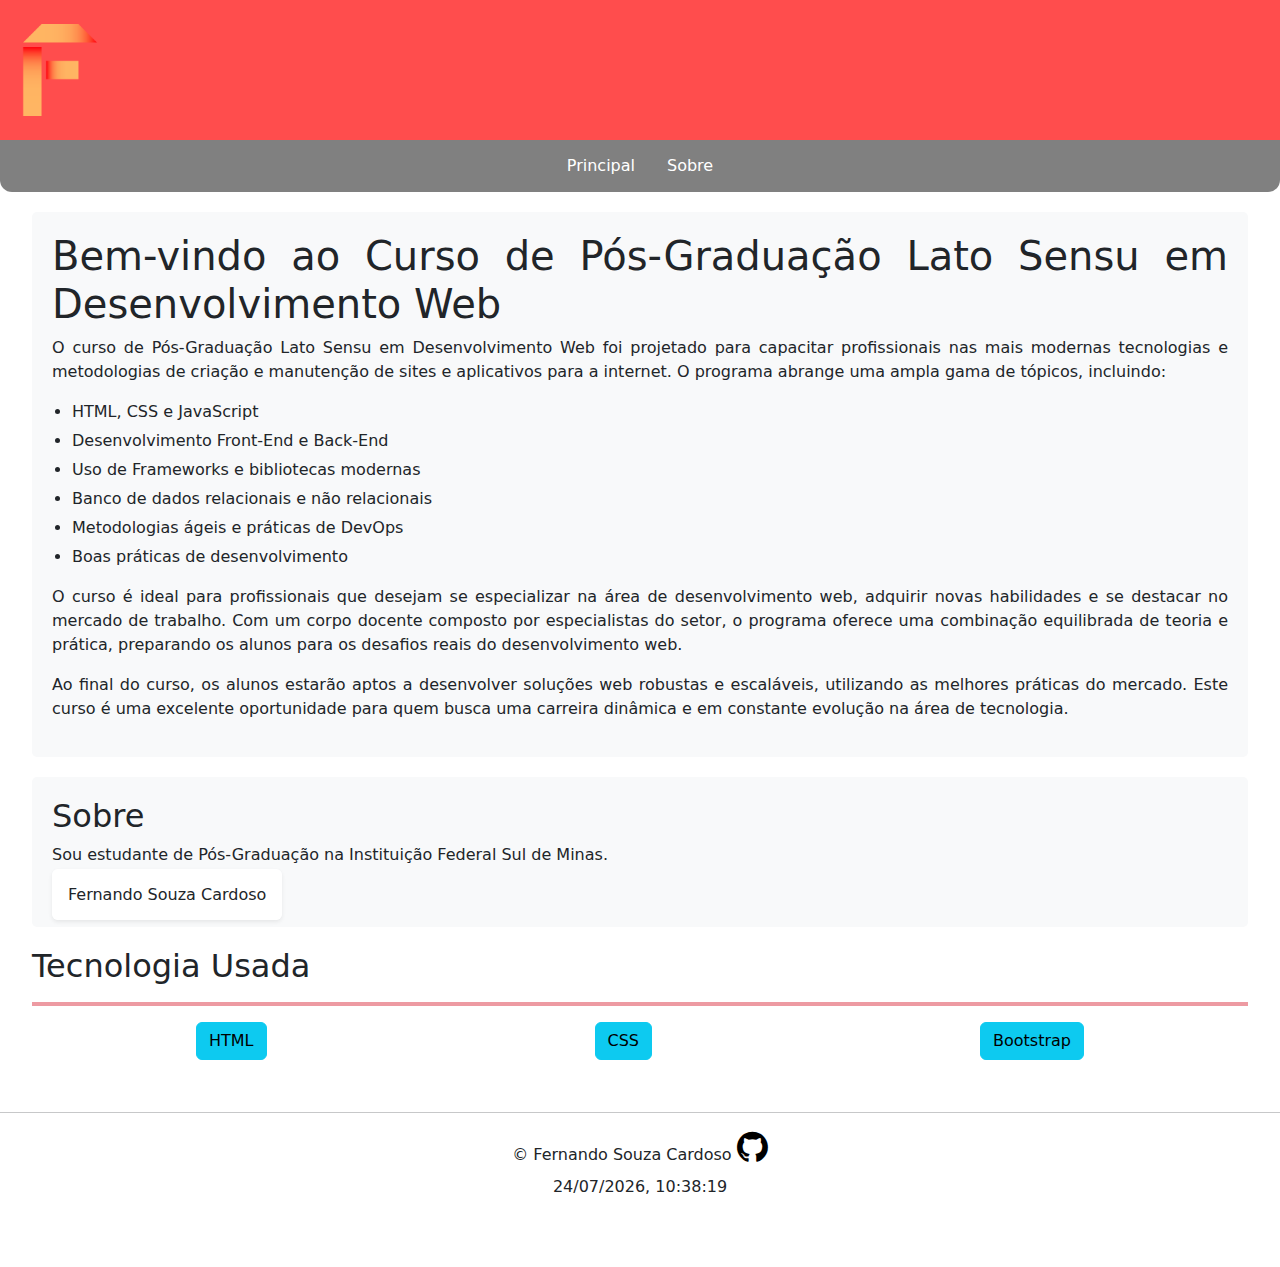
<file: index.html>
<!DOCTYPE html>
<html lang="pt-br">
<head>
    <meta charset="UTF-8">
    <meta name="viewport" content="width=device-width, initial-scale=1.0">
    <title>Atividade Final</title>
    <link rel="shortcut icon" href="imagem/letra-f.png">
    <link rel="stylesheet" type="text/css" href="css/estilo.css">
    <link rel="stylesheet" href="bootstrap/css/bootstrap.css">
    <link rel="stylesheet" href="https://cdnjs.cloudflare.com/ajax/libs/font-awesome/4.7.0/css/font-awesome.min.css">
</head>
<body>

    <header class="w-100">
        <img src="imagem/letra-f.png" class="img-fluid" alt="Logo">
    </header>
    <nav class="w-100">
        <ul class="nav nav-pills justify-content-center mb-0">
            <li class="nav-item">
                <a class="nav-link" href="#principal">Principal</a>
            </li>
            <li class="nav-item">
                <a class="nav-link" href="#sobre">Sobre</a>
            </li>
        </ul>
    </nav>
    <div class="container-fluid">
        <main>
            <section id="principal" class="custom-section">
                <h1>Bem-vindo ao Curso de Pós-Graduação Lato Sensu em Desenvolvimento Web</h1>
                <p>
                    O curso de Pós-Graduação Lato Sensu em Desenvolvimento Web foi projetado para capacitar profissionais nas mais modernas tecnologias e metodologias de criação e manutenção de sites e aplicativos para a internet. O programa abrange uma ampla gama de tópicos, incluindo:
                </p>
                <ul class="custom-list">
                    <li class="custom-list-item">HTML, CSS e JavaScript</li>
                    <li class="custom-list-item">Desenvolvimento Front-End e Back-End</li>
                    <li class="custom-list-item">Uso de Frameworks e bibliotecas modernas</li>
                    <li class="custom-list-item">Banco de dados relacionais e não relacionais</li>
                    <li class="custom-list-item">Metodologias ágeis e práticas de DevOps</li>
                    <li class="custom-list-item">Boas práticas de desenvolvimento</li>
                </ul>
                <p>
                    O curso é ideal para profissionais que desejam se especializar na área de desenvolvimento web, adquirir novas habilidades e se destacar no mercado de trabalho. Com um corpo docente composto por especialistas do setor, o programa oferece uma combinação equilibrada de teoria e prática, preparando os alunos para os desafios reais do desenvolvimento web.
                </p>
                <p>
                    Ao final do curso, os alunos estarão aptos a desenvolver soluções web robustas e escaláveis, utilizando as melhores práticas do mercado. Este curso é uma excelente oportunidade para quem busca uma carreira dinâmica e em constante evolução na área de tecnologia.
                </p>
            </section>
            <section id="sobre" class="custom-section">
                <h2>Sobre</h2>
                <p>Sou estudante de Pós-Graduação na Instituição Federal Sul de Minas.</p>
                <span class="shadow-sm p-3 mb-5 bg-white rounded">Fernando Souza Cardoso</span>
            </section>
            <section>
                <h2>Tecnologia Usada</h2>
                <hr class="border border-danger border-2 opacity-50">
                <div class="d-flex justify-content-around mb-2">
                    <button title="Mostrar/Esconder Conceito de HTML" class="btn btn-info" type="button" data-toggle="collapse" data-target="#htmlConcept" aria-expanded="false" aria-controls="htmlConcept">
                        HTML
                    </button>
                    <button title="Mostrar/Esconder Conceito de CSS" class="btn btn-info" type="button" data-toggle="collapse" data-target="#cssConcept" aria-expanded="false" aria-controls="cssConcept">
                        CSS
                    </button>
                    <button title="Mostrar/Esconder Conceito de BOOTSTRAP" class="btn btn-info" type="button" data-toggle="collapse" data-target="#bootstrapConcept" aria-expanded="false" aria-controls="bootstrapConcept">
                        Bootstrap
                    </button>
                </div>
                <div class="collapse mt-3" id="htmlConcept">
                    <div class="card card-body">
                        HTML (HyperText Markup Language) é a linguagem padrão para criar páginas web. Com HTML, você pode criar e estruturar seções, parágrafos, links e blocos de conteúdo para a web.
                    </div>
                </div>
                <div class="collapse mt-3" id="cssConcept">
                    <div class="card card-body">
                        CSS (Cascading Style Sheets) é uma linguagem de estilo utilizada para descrever a apresentação de documentos escritos em HTML ou XML. O CSS define como os elementos HTML devem ser exibidos.
                    </div>
                </div>
                <div class="collapse mt-3" id="bootstrapConcept">
                    <div class="card card-body">
                        Bootstrap é um framework front-end que facilita o desenvolvimento de websites e aplicações web responsivas, utilizando HTML, CSS e JavaScript.
                    </div>
                </div>
            </section>
        </main>
    </div>
    <footer class="text-center mt-4"> 
        <hr>
        &copy; Fernando Souza Cardoso 
        <a href="https://github.com/souzanandodev" target="_blank" style="color: black; text-decoration: none;"> 
            <i class="fa fa-github" style="font-size:36px"></i> 
        </a> 
        <div id="datetime" class="text-right p-2"></div>
    </footer>
    <script src="https://code.jquery.com/jquery-3.6.0.min.js"></script>
    <script src="https://cdnjs.cloudflare.com/ajax/libs/popper.js/1.14.7/umd/popper.min.js"></script>
    <script src="https://stackpath.bootstrapcdn.com/bootstrap/4.3.1/js/bootstrap.min.js"></script>
    <script>
        function updateDateTime() {
            const now = new Date();
            const datetimeElement = document.getElementById('datetime');
            datetimeElement.innerText = now.toLocaleString('pt-BR');
        }
        
        setInterval(updateDateTime, 1000);
        
        updateDateTime();
    </script>
</body>
</html>
</file>
<file: css/estilo.css>
body {
    margin: 0;
    font-family: Arial, sans-serif;
    padding-bottom: 60px; /* Espaço para o footer */
}
header {
    background-color: #ff4d4d;
    color: white;
    padding: 10px 0;
    text-align: center;
}
img {
    width: 120px;
    padding: 14px;
    display: block;
}
nav {
    margin: 0;
    width: 100%;
}
ul.nav {
    list-style-type: none;
    margin: 0;
    padding: 0;
    overflow: hidden;
    background-color: gray;
    border-radius: 0 0 12px 12px;
}
ul.custom-list {
    list-style-type: disc;
    margin-left: 20px;
    padding-left: 0;
}
li.nav-item {
    float: left;
}
li a.nav-link {
    display: block;
    color: white;
    text-align: center;
    padding: 14px 16px;
    text-decoration: none;
}
li a.nav-link:hover {
    background-color: #111;
}
li.custom-list-item {
    margin: 5px 0;
}
.custom-section {
    padding: 20px;
    background-color: #f8f9fa;
    border-radius: 5px;
    margin-bottom: 20px;
    text-align: justify;
}
main {
    padding: 20px;
}
.footer {
    background-color: #f5f5f5;
    padding: 20px 0;
    position: fixed;
    bottom: 0;
    width: 100%;
}
.footer .container {
    display: flex;
    flex-wrap: wrap;
    justify-content: space-between;
}
.footer .row {
    margin: 0;
}
.footer .col-md-4 {
    margin-bottom: 10px;
}
.footer ul {
    list-style: none;
    padding: 0;
}
.footer ul li {
    margin-bottom: 5px;
}
.footer ul li a {
    color: #333;
    text-decoration: none;
}
.footer ul li a:hover {
    color: #007bff;
}
.footer p {
    margin: 0;
    text-align: center;
}
</file>
